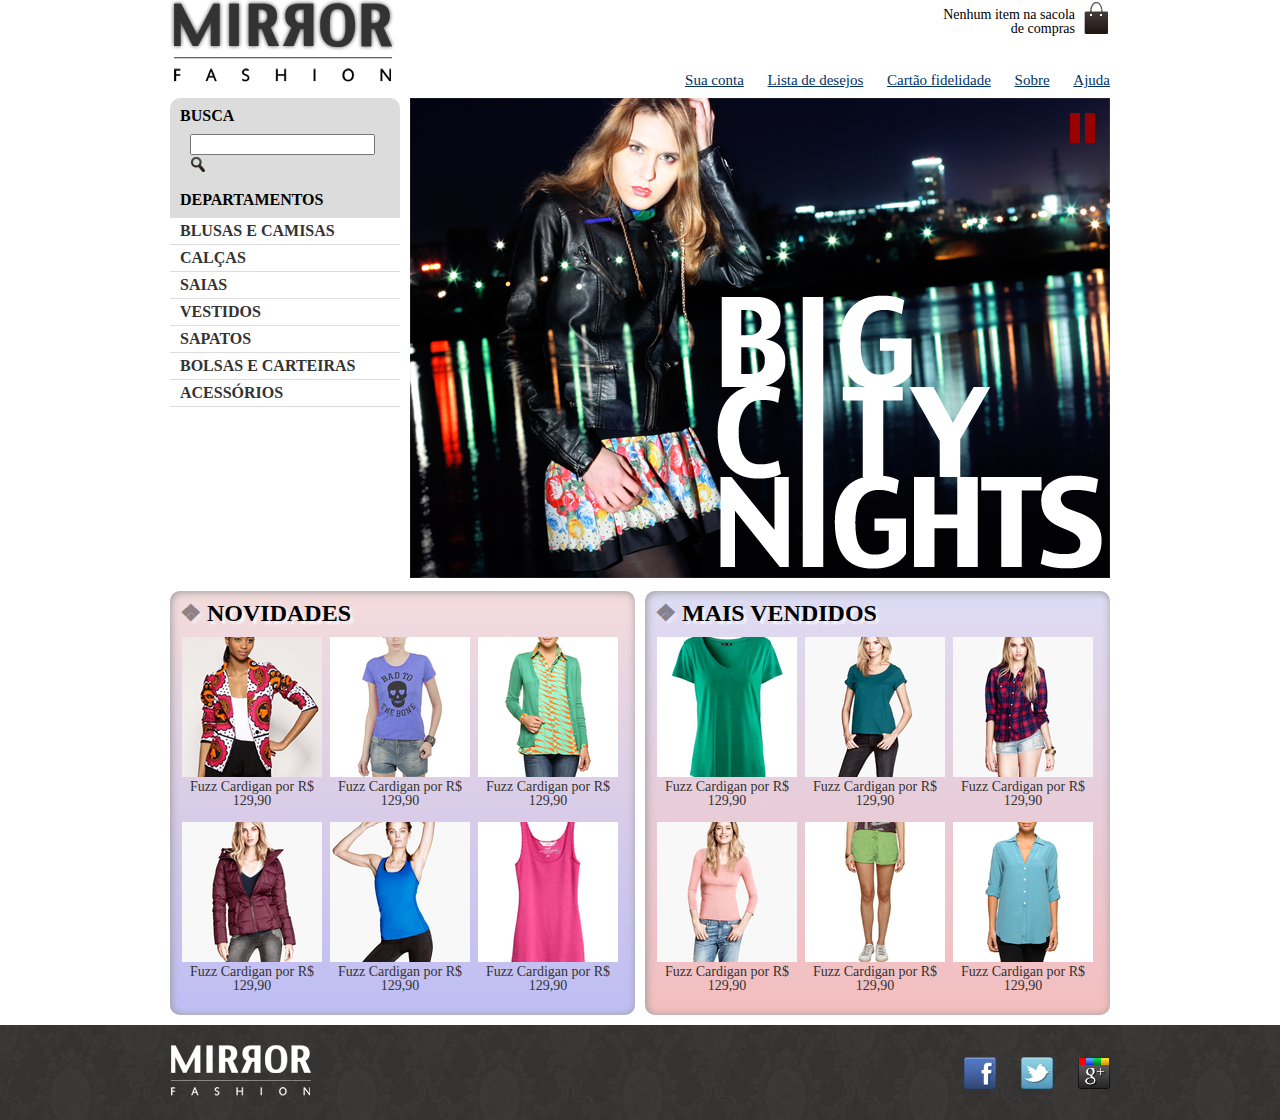
<file: index.html>
<!DOCTYPE html>
<!--[if lt IE 9]>
<script src="//html5shiv.googlecode.com/svn/trunk/html5.js"></script>
<![endif]-->
<html>
	<head>
		<title> Mirror Fashion. </title>
		<meta charset="utf8">
		<link rel="stylesheet" href="css/reset.css">
		<link rel="stylesheet" href="css/estilo.css">
		<meta name="viewport" content="width=device-width">
		<link rel="stylesheet" href="css/mobile.css" media="(max-width: 939px)">
	</head>
	<body>
		<header class="container"> <!-- Conteúdo do cabeçalho -->
			<h1><img src="img/logo.png" alt="Mirror Fashion"></h1>
			<p class="sacola">
				Nenhum item na sacola de compras
			</p>
			<nav class="menu-opcoes"> <!-- Representa blocos de navegação primários -->
				<ul>
					<li><a href="#">Sua conta</a></li>
					<li><a href="#">Lista de desejos</a></li>
					<li><a href="#">Cartão fidelidade</a></li>
					<li><a href="sobre.html">Sobre</a></li>
					<li><a href="#">Ajuda</a></li>
				</ul>
			</nav>
		</header> <!-- Fim conteúdo do cabeçalho -->
		
		<div class = "container destaque">
			<section class ="busca">
				<h2>Busca<h2>
				
				<form action="http://www.google.com.br/search" id="form-busca">
					<input type="search" name="q" id="q">
					<input type="image" src="img/busca.png">
				</form>
			
			</section> <!-- Fim .busca -->
			
			<section class = "menu-departamentos">
				<h2>Departamentos</h2>
				
				<nav> <!-- Representa blocos de navegação primários -->
					<ul>
						<li>
						<a href="#">Blusas e Camisas</a>
							<ul>
								<li><a href="#"> Manga Curta</a></li>
								<li><a href="#"> Manga Comprida</a></li>
								<li><a href="#"> Camisa Social</a></li>
								<li><a href="#"> Camisa Casual</a></li>
							</ul>
						</li>
						<li><a href="#">Calças</a></li>
						<li><a href="#">Saias</a></li>
						<li><a href="#">Vestidos</a></li>
						<li><a href="#">Sapatos</a></li>
						<li><a href="#">Bolsas e Carteiras</a></li>
						<li><a href="#">Acessórios</a></li>
					</ul>
				</nav>
					
			</section> <!-- fim section .menu-departamentos -->
			<img src="img/destaque-home.png" alt="Promoção: Big City Night">
			<ul>
				<li><a href="#" class="pause"></a></li>
			</ul>
				
			<form>
			<!--input type="image" src="img/pause.png" name="pause" id="pause"-->
				<!--input type="image" src="img/play.png" name="play" id="play"-->
			</form>
			
			
		</div> <!-- Fim div .container .destaque -->
			
		<div class = "container paineis"> <!-- Os paineis de novidades e mais vendidos estarão aqui dentro -->
			
			<section class="painel novidades"> <!-- Conteúdo novidades -->
				<h2>Novidades</h2>
				<ol>		
					<!-- Primeito produto -->
					<li>
						<a href="produto.html">
							<figure>
								<img src="img/produtos/miniatura1.png">
								<figcaption>Fuzz Cardigan por R$ 129,90</figcaption>
							</figure>
						</a>
					</li>

					<li>
						<a href="produto.html">
							<figure>
								<img src="img/produtos/miniatura2.png">
								<figcaption>Fuzz Cardigan por R$ 129,90</figcaption>
							</figure>
						</a>
					</li>
					
					<li>
						<a href="produto.html">
							<figure>
								<img src="img/produtos/miniatura3.png">
								<figcaption>Fuzz Cardigan por R$ 129,90</figcaption>
							</figure>
						</a>
					</li>
					
					<li>
						<a href="produto.html">
							<figure>
								<img src="img/produtos/miniatura4.png">
								<figcaption>Fuzz Cardigan por R$ 129,90</figcaption>
							</figure>
						</a>
					</li>
					
					<li>
						<a href="produto.html">
							<figure>
								<img src="img/produtos/miniatura5.png">
								<figcaption>Fuzz Cardigan por R$ 129,90</figcaption>
							</figure>
						</a>
					</li>
					
					<li>
						<a href="produto.html">
							<figure>
								<img src="img/produtos/miniatura6.png">
								<figcaption>Fuzz Cardigan por R$ 129,90</figcaption>
							</figure>
						</a>
					</li>					
				</ol>
			</section> <!-- Fim conteúdo novidades -->
			
			<section class="painel mais-vendidos"> <!-- Conteúdo mais vendidos -->
				<h2>Mais Vendidos</h2>
				<ol>		
					<!-- Primeito produto -->
					<li>
						<a href="produto.html">
							<figure>
								<img src="img/produtos/miniatura7.png">
								<figcaption>Fuzz Cardigan por R$ 129,90</figcaption>
							</figure>
						</a>
					</li>

					<li>
						<a href="produto.html">
							<figure>
								<img src="img/produtos/miniatura8.png">
								<figcaption>Fuzz Cardigan por R$ 129,90</figcaption>
							</figure>
						</a>
					</li>
					
					<li>
						<a href="produto.html">
							<figure>
								<img src="img/produtos/miniatura9.png">
								<figcaption>Fuzz Cardigan por R$ 129,90</figcaption>
							</figure>
						</a>
					</li>
					
					<li>
						<a href="produto.html">
							<figure>
								<img src="img/produtos/miniatura10.png">
								<figcaption>Fuzz Cardigan por R$ 129,90</figcaption>
							</figure>
						</a>
					</li>
					
					<li>
						<a href="produto.html">
							<figure>
								<img src="img/produtos/miniatura11.png">
								<figcaption>Fuzz Cardigan por R$ 129,90</figcaption>
							</figure>
						</a>
					</li>
					
					<li>
						<a href="produto.html">
							<figure>
								<img src="img/produtos/miniatura12.png">
								<figcaption>Fuzz Cardigan por R$ 129,90</figcaption>
							</figure>
						</a>
					</li>					
				</ol>
			</section> <!-- Fim paineis mais vendidos -->
			
		</div> <!-- Fim div .container .paineis -->
		
		<footer> <!-- Conteúdo do rodapé -->
			<div class="container"> <!-- Miolo do rodapé 940px -->
				<img src="img/logo-rodape.png" alt="Logo Mirror Fashion">
				<ul class="social">
					<li><a href="http://facebook.com/mirrorfashion">Facebook</a></li>
					<li><a href="http://twitter.com/mirrorfashion">Twitter</a></li>
					<li><a href="http://plus.google.com/mirrorfashion">Google+</a></li>
				</ul>
			</div> <!-- Fim miolo do rodapé -->
		</footer> <!-- Fim conteúdo do rodapé -->
		<script src="js/home.js"></script>
	</body>
</html>
</file>
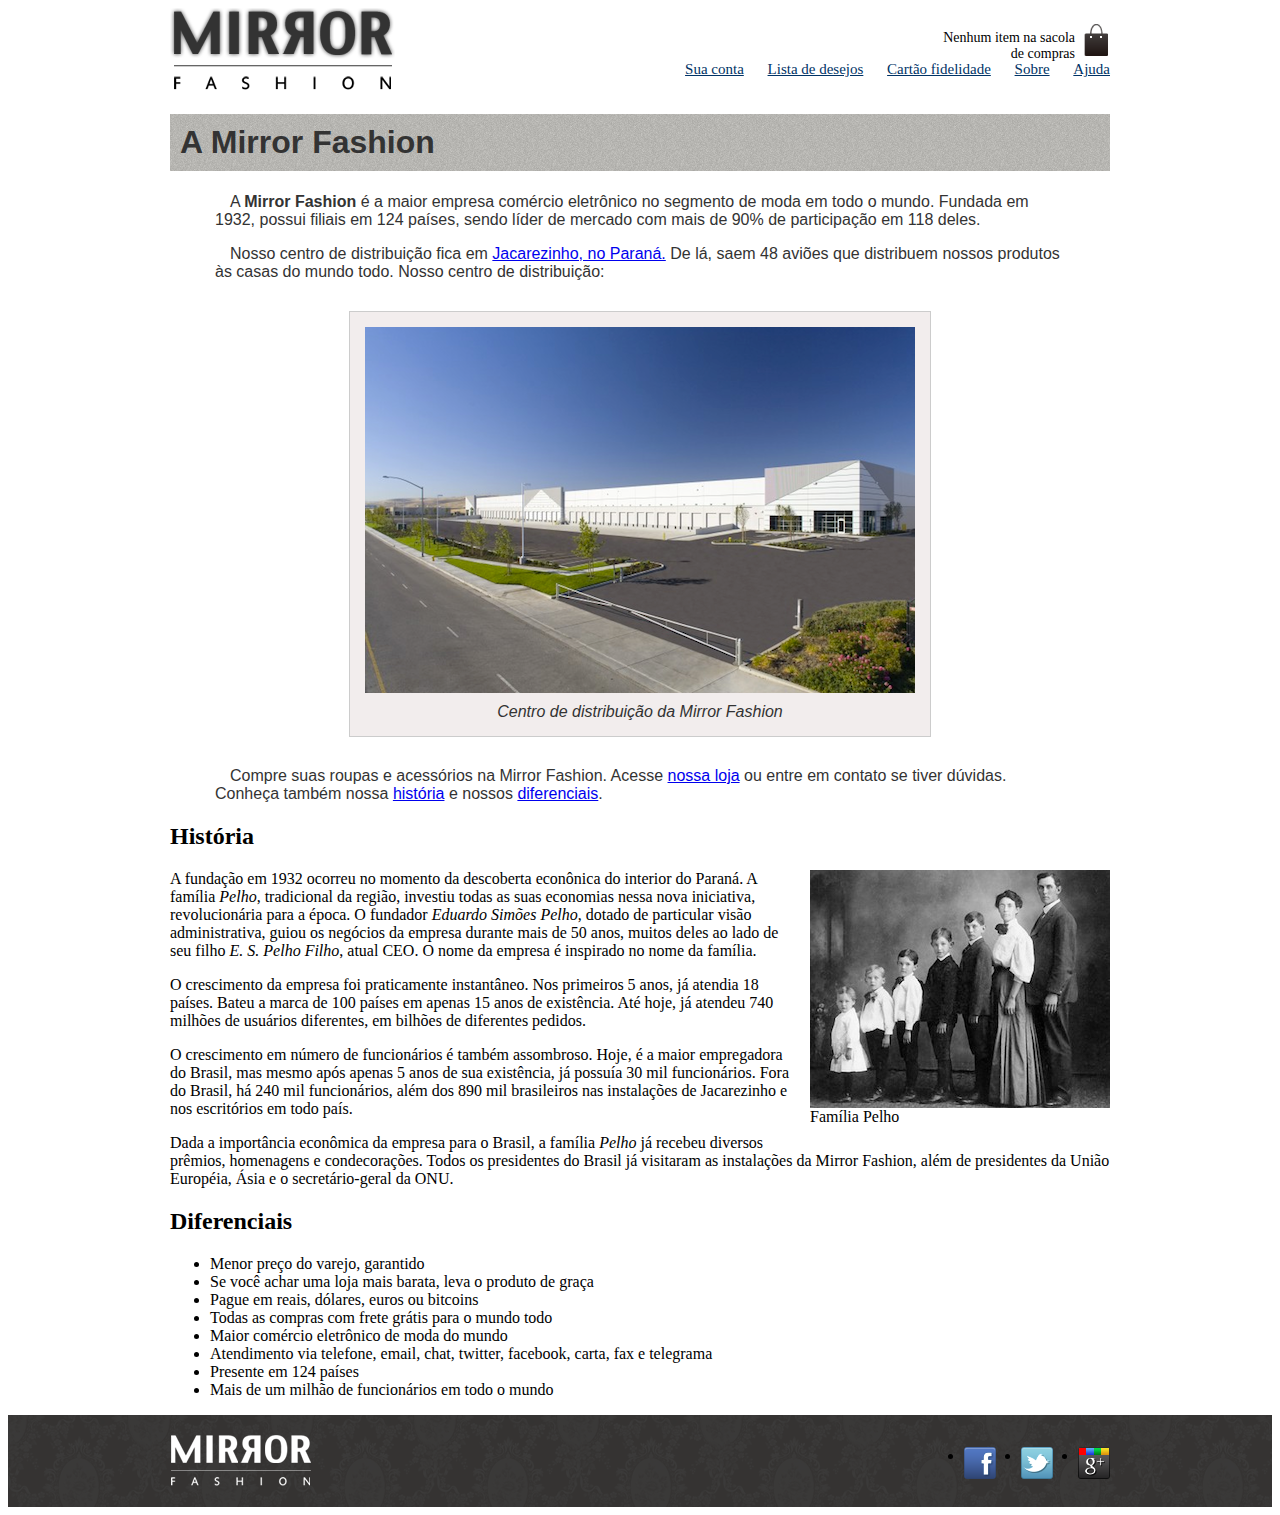
<file: sobre.html>
<doctype html>
<!--[if lt IE 9]>
<script src="//html5shiv.googlecode.com/svn/trunk/html5.js"></script>
<![endif]-->
<html>
	<head>
		<meta charset="utf-8">
		<title>Sobre a Mirror Fashion</title>
		<!-- link rel="stylesheet" href="css/reset.css"-->
		<link rel="stylesheet" href="css/estilo.css">
	</head>
	<body>
		<header class="container"> <!-- Conteúdo do cabeçalho -->
			<h1><img src="img/logo.png" alt="Mirror Fashion"></h1>
			<p class="sacola">
				Nenhum item na sacola de compras
			</p>
			<nav class="menu-opcoes"> <!-- Representa blocos de navegação primários -->
				<ul>
					<li><a href="#">Sua conta</a></li>
					<li><a href="#">Lista de desejos</a></li>
					<li><a href="#">Cartão fidelidade</a></li>
					<li><a href="sobre.html">Sobre</a></li>
					<li><a href="#">Ajuda</a></li>
				</ul>
			</nav>
		</header> <!-- Fim conteúdo do cabeçalho -->
		
		<article class="container">
			<section class="sobre">
				<h1 id="sobre">A Mirror Fashion</h1>

				<p>A <strong>Mirror Fashion</strong> é a maior empresa comércio eletrônico no segmento de moda em todo o mundo. 
				Fundada em 1932, possui filiais em 124 países, sendo líder de mercado com mais de 90% de 
				participação em 118 deles.</p>

				<p>Nosso centro de distribuição fica em <a href="https://maps.google.com.br/?q=Jacarezinho">
				Jacarezinho, no Paraná.</a> De lá, saem 48 aviões que 
				distribuem nossos produtos às casas do mundo todo. Nosso centro de distribuição:</p>
				
				<figure id="centro-distribuicao">
					<img src="img/centro-distribuicao.png">
					<figcaption>Centro de distribuição da Mirror Fashion</figcaption>
				</figure>
				
				<p>Compre suas roupas e acessórios na Mirror Fashion. Acesse <a href="index.html">nossa loja</a> ou entre em contato 
				se tiver dúvidas. Conheça também nossa <a href="#historia">história</a> e nossos <a href="#diferenciais">diferenciais</a>.</p>
			</section>

			<section class="historia">
				<h2 id="historia">História</h2>

				<figure id="familia-pelho">
					<img src="img/familia-pelho.jpg">
					<figcaption>Família Pelho</figcaption>
				</figure>
				
				<p>A fundação em 1932 ocorreu no momento da descoberta econônica do interior do Paraná. A 
				família <em>Pelho</em>, tradicional da região, investiu todas as suas economias nessa nova iniciativa, 
				revolucionária para a época. O fundador <em>Eduardo Simões Pelho</em>, dotado de particular visão 
				administrativa, guiou os negócios da empresa durante mais de 50 anos, muitos deles ao lado 
				de seu filho <em>E. S. Pelho Filho</em>, atual CEO. O nome da empresa é inspirado no nome da família.</p>
				
				<p>O crescimento da empresa foi praticamente instantâneo. Nos primeiros 5 anos, já atendia 18 países. 
				Bateu a marca de 100 países em apenas 15 anos de existência. Até hoje, já atendeu 740 milhões 
				de usuários diferentes, em bilhões de diferentes pedidos.</p>

				<p>O crescimento em número de funcionários é também assombroso. Hoje, é a maior empregadora do 
				Brasil, mas mesmo após apenas 5 anos de sua existência, já possuía 30 mil funcionários. Fora do 
				Brasil, há 240 mil funcionários, além dos 890 mil brasileiros nas instalações de Jacarezinho e 
				nos escritórios em todo país.</p>

				<p>Dada a importância econômica da empresa para o Brasil, a família <em>Pelho</em> já recebeu diversos prêmios, 
				homenagens e condecorações. Todos os presidentes do Brasil já visitaram as instalações da Mirror 
				Fashion, além de presidentes da União Européia, Ásia e o secretário-geral da ONU.</p>
			</section>
			
			<section class="diferenciais">
				<h2 id="diferenciais">Diferenciais</h2>

					<ul>
						<li>Menor preço do varejo, garantido</li>
						<li>Se você achar uma loja mais barata, leva o produto de graça</li>
						<li>Pague em reais, dólares, euros ou bitcoins</li>
						<li>Todas as compras com frete grátis para o mundo todo</li>
						<li>Maior comércio eletrônico de moda do mundo</li>
						<li>Atendimento via telefone, email, chat, twitter, facebook, carta, fax e telegrama</li>
						<li>Presente em 124 países</li>
						<li>Mais de um milhão de funcionários em todo o mundo</li>
					</ul>
			</section>
		</article>
		
		<footer> <!-- Conteúdo do rodapé -->
			<div class="container"> <!-- Miolo do rodapé 940px -->
				<img src="img/logo-rodape.png" alt="Logo Mirror Fashion">
				<ul class="social">
					<li><a href="http://facebook.com/mirrorfashion">Facebook</a></li>
					<li><a href="http://twitter.com/mirrorfashion">Twitter</a></li>
					<li><a href="http://plus.google.com/mirrorfashion">Google+</a></li>
				</ul>
			</div> <!-- Fim miolo do rodapé -->
		</footer> <!-- Fim conteúdo do rodapé -->
	</body>
</html>
</file>
<file: css/estilo.css>
.sacola {
	background: url(../img/sacola.png) no-repeat top right;
	font-size: 14px;
	padding-right: 35px;
	text-align: right; /* Alinhamento do texto a direita */
	width: 140px;
	padding-top: 8px; /* Desce o texto um pouco para alinhar com o icone da sacola */
	position: absolute;
	top: 0;
	right: 0;
}

.menu-opcoes {
	position: absolute;
	bottom: 0;
	right: 0;
}

.menu-opcoes ul {
	font-size: 15px;
}

.menu-opcoes a {
	color: #003366;
}

.menu-opcoes a:hover{
	color: #007dc6;
}
.menu-opcoes a:active{
	color: #867dc6;
}

.menu-opcoes ul li {
	display: inline; /* Coloca a disposição dos elementos na horizontal */
	margin-left: 20px;
}

.container {
	margin: 0 auto;
	width: 940px;
}

.busca,
.menu-departamentos {
	background-color: #dcdcdc;
	font-weight: bold;
	text-transform: uppercase;
	
	margin-right: 10px;
	width: 230px;
	float: left;
}

.menu-departamentos {
	clear: left;
}

.busca {
	border-top-left-radius: 10px;
	border-top-right-radius: 10px;
}

.busca h2,
.busca form,
.menu-departamentos h2 {
	margin: 10px;
}

.menu-departamentos li {
	background-color: white;
	margin-bottom: 1px;
	padding: 5px 10px;
}
.menu-departamentos li ul{
	display: none;
}
.menu-departamentos li:hover ul{
	display: block
}
.menu-departamentos ul ul li{
	background-color: #dcdcdc;
}
.menu-departamentos li li a:before{
	content: '\272A ';
}

.menu-departamentos a {
	color: #333333;
	text-decoration: none;
	margin-top: 10px;
	padding-bottom: 10px;
}

.busca input {
	vertical-align: middle;
}

.busca input [type=search]{
	width: 170px;
}

.destaque {
	margin-top: 10px;
	position: relative;
}

.pause,
.play{
	display: block;
	position: absolute;
	right: 15px;
	top:15px;
}

.pause {
	border-left: 10px solid #900;
	border-right: 10px solid #900;
	height: 30px;
	width: 5px;
}

.play {
	border-left: 25px solid #900;
	border-bottom: 15px solid transparent;
	border-top: 15px solid transparent;
}

.painel {
	margin: 10px 0; 
	padding: 10px;
	width: 445px;
	border-radius: 10px;
	box-shadow: inset 1px 1px 8px #999;
}

.painel h2 {
	font-size: 24px;
	font-weight: bold;
	text-transform: uppercase;
	margin-bottom: 10px;
	/* text-shadow: 3px 3px 2px #FFF; */
	text-shadow: 3px 3px 2px rgba(255,255,255,0.8);
}
.painel h2:before{
	content: '\2756';
	padding-right: 5px;
	opacity: 0.4;
}

.painel li {
	display: inline-block;
	vertical-align: top;
	width: 140px;
	margin: 2px;
	padding-bottom: 10px;
	transition: 0.7s ease-out;
}
.painel li:hover{
	background-color: rgba(255,255,255,0.8);
	box-shadow: 0 0 5px #333;
	transition: 0.7s ease-in;
	transform: scale(1.1) rotate(-5deg);
}

.painel a {
	color: #333;
	font-size: 14px;
	text-align: center;
	text-decoration: none;
}

.novidades {
	float: left; /* Flutua à esquerda */
	background-color: #f5dcdc;
	background: linear-gradient(#f5dcdc,#bebef4);
}

.mais-vendidos {
	float: right; /* Flutua à direita */
	background-color: #dcdcf5;
	background: linear-gradient(#dcdcf5,#f4bebe);
}

footer {
	background-image: url(../img/fundo-rodape.png);
	clear: both;
	padding: 20px 0;
}

footer .container{
	position: relative;
}

.social {
	position: absolute;
	top: 12px;
	right: 0;
	margin: 0 auto;
}

.social li{
	float: left;
	margin-left: 25px;
}

.social a{
	/* Tamanho da imagem */
	height: 32px;
	width: 32px;
	
	/* Image replacement*/
	display: block;
	text-indent: -9999px;
}

/* busca por classe .social tag "a" com valor do atributo "href"
contendo "facebook.com" em qualquer posição */
.social a[href*="facebook.com"]{
	background-image: url(../img/facebook.png);
}

.social a[href*="twitter.com"]{
	background-image: url(../img/twitter.png);
}

.social a[href*="plus.google.com"]{
	background-image: url(../img/googleplus.png);
}

header {
	position: relative;
}

/* body {
	color: #333333;
	font-family: "Lucida Sans Unicode", "Lucida Grande", sans-serif;
}

body{
	color:  #333333;
	font-family: "Lucida Sans Unicode", "Lucida Grande", sans-serif;
	margin-left: auto;
	margin-right: auto;
	width: 940px;
} */

.sobre {
	/* padding: 0 45px; 
	text-indent: 15px; */
	color:  #333333;
	font-family: "Lucida Sans Unicode", "Lucida Grande", sans-serif;
	margin-left: auto;
	margin-right: auto;
}

.sobre h1{
	background-image: url(../img/sobre-background.jpg);
	padding: 10px;
} 

.sobre h2{
	border-bottom: 2px solid #333333;
	margin-top: 30px;
} 

.sobre p {
	padding: 0 45px;
	text-indent: 15px;
}

.sobre figure {
	background-color: #F2EDED;
	border: 1px solid #ccc;
	text-align: center;
	padding: 15px;
	margin:30px;
}

.sobre figcaption{
	font-style: italic;
	margin-top: 10px;
} 

#centro-distribuicao{
	margin-left: auto;
	margin-right: auto;
	width: 550px;
}
#rodape{
	color: #777;
	margin: 30px 0;
	padding: 30px 0;
}

#rodape img {
	margin-right: 30px;
	vertical-align: middle;
	width: 94px;
}
#familia-pelho {
	float: right;
	margin: 0 0 10px 10px;
}
</file>
<file: css/mobile.css>
@media (min-width: 480px){
	header h1{
		margin: 5px 0;
	}
	.menu-departamentos{
		padding-bottom: 10px;
		margin-bottom: 10px;
	}
		.menu-departamentos nav > ul{
		-webkit-column-count: 2;
		   -moz-column-count: 2;
		        column-count: 2;
	}
}

@media (min-width: 720px){
	header h1{
		text-align: left;
	}
	.menu-opcoes{
		position: absolute;
	}
	.sacola{
		display: block;
	}
	.painel li{
		width: 15%
	}
	.busca,
	.menu-departamentos{
		margin-right: 1%;
		width: 30%;
	}
	.menu-departamentos nav > ul{
		-webkit-column-count: 1;
		   -moz-column-count: 1;
		        column-count: 1;
	}
	.destaque img{
		width: 69%
	}
}


.sacola {
	background: url(../img/sacola.png) no-repeat top right;
	font-size: 14px;
	padding-right: 35px;
	text-align: right; /* Alinhamento do texto a direita */
	width: 140px;
	padding-top: 8px; /* Desce o texto um pouco para alinhar com o icone da sacola */
	position: absolute;
	top: 0;
	right: 0;
	
	display: none;
}

.menu-opcoes {
	position: static;
	bottom: 0;
	right: 0;
	
	text-align: center;
}

.menu-opcoes ul {
	font-size: 15px;
}

.menu-opcoes a {
	color: #003366;
}

.menu-opcoes a:hover{
	color: #007dc6;
}
.menu-opcoes a:active{
	color: #867dc6;
}

.menu-opcoes ul li {
	display: inline-block; /* Coloca a disposição dos elementos na horizontal */
	margin-left: 20px;
	
	margin: 5px;
}

.container {
	width: 96%;
}

.busca,
.menu-departamentos {
	background-color: #dcdcdc;
	font-weight: bold;
	text-transform: uppercase;
	
	/*margin-right: 10px;
	width: 230px;*/
	float: left;
}

.busca,
.menu-departamentos,
.destaque img{
	margin-right: 0;
	width: 100%;
}

.menu-departamentos {
	clear: left;
}

.busca {
	border-top-left-radius: 10px;
	border-top-right-radius: 10px;
}

.busca h2,
.busca form,
.menu-departamentos h2 {
	margin: 10px;
}

.menu-departamentos li {
	background-color: white;
	margin-bottom: 1px;
	padding: 5px 10px;
}
.menu-departamentos li ul{
	display: none;
}
.menu-departamentos li:hover ul{
	display: block
}
.menu-departamentos ul ul li{
	background-color: #dcdcdc;
}
.menu-departamentos li li a:before{
	content: '\272A ';
}

.menu-departamentos a {
	color: #333333;
	text-decoration: none;
	margin-top: 10px;
	padding-bottom: 10px;
}

.busca input {
	vertical-align: middle;
}

.busca input [type=search]{
	width: 170px;
}

.destaque {
	margin-top: 10px;
	position: relative;
}

.pause,
.play{
	display: block;
	position: absolute;
	right: 15px;
	top:15px;
}

.pause {
	border-left: 10px solid #900;
	border-right: 10px solid #900;
	height: 30px;
	width: 5px;
}

.play {
	border-left: 25px solid #900;
	border-bottom: 15px solid transparent;
	border-top: 15px solid transparent;
}

.play,
.pause{
	top: auto;
	right: auto;
	
	left: 10px;
	bottom: 10px;
}
.painel {
	margin: 10px 0; 
	padding: 10px;
	width: auto;
	border-radius: 10px;
	box-shadow: inset 1px 1px 8px #999;
}

.painel h2 {
	font-size: 24px;
	font-weight: bold;
	text-transform: uppercase;
	margin-bottom: 10px;
	/* text-shadow: 3px 3px 2px #FFF; */
	text-shadow: 3px 3px 2px rgba(255,255,255,0.8);
}
.painel h2:before{
	content: '\2756';
	padding-right: 5px;
	opacity: 0.4;
}

.painel li {
	display: inline-block;
	vertical-align: top;
	width: 30%;
	margin: 2px;
	padding-bottom: 10px;
	transition: 0.7s ease-out;
}
.painel img{
	width: 100%;
}
.painel li:hover{
	background-color: rgba(255,255,255,0.8);
	box-shadow: 0 0 5px #333;
	transition: 0.7s ease-in;
	transform: scale(1.1) rotate(-5deg);
}

.painel a {
	color: #333;
	font-size: 14px;
	text-align: center;
	text-decoration: none;
}

.novidades {
	float: left; /* Flutua à esquerda */
	background-color: #f5dcdc;
	background: linear-gradient(#f5dcdc,#bebef4);
}

.mais-vendidos {
	float: right; /* Flutua à direita */
	background-color: #dcdcf5;
	background: linear-gradient(#dcdcf5,#f4bebe);
}

footer {
	background-image: url(../img/fundo-rodape.png);
	clear: both;
	padding: 20px 0;
}

footer .container{
	position: relative;
}

.social {
	position: absolute;
	top: 12px;
	right: 0;
	margin: 0 auto;
}

.social li{
	float: left;
	margin-left: 25px;
}

.social a{
	/* Tamanho da imagem */
	height: 32px;
	width: 32px;
	
	/* Image replacement*/
	display: block;
	text-indent: -9999px;
}

/* busca por classe .social tag "a" com valor do atributo "href"
contendo "facebook.com" em qualquer posição */
.social a[href*="facebook.com"]{
	background-image: url(../img/facebook.png);
}

.social a[href*="twitter.com"]{
	background-image: url(../img/twitter.png);
}

.social a[href*="plus.google.com"]{
	background-image: url(../img/googleplus.png);
}

header {
	position: relative;
}
header h1{
	text-align: center;
}
header h1 img{
	max-width: 50%;
}



/* body {
	color: #333333;
	font-family: "Lucida Sans Unicode", "Lucida Grande", sans-serif;
}

body{
	color:  #333333;
	font-family: "Lucida Sans Unicode", "Lucida Grande", sans-serif;
	margin-left: auto;
	margin-right: auto;
	width: 940px;
} */

.sobre {
	/* padding: 0 45px; 
	text-indent: 15px; */
	color:  #333333;
	font-family: "Lucida Sans Unicode", "Lucida Grande", sans-serif;
	margin-left: auto;
	margin-right: auto;
}

.sobre h1{
	background-image: url(../img/sobre-background.jpg);
	padding: 10px;
} 

.sobre h2{
	border-bottom: 2px solid #333333;
	margin-top: 30px;
} 

.sobre p {
	padding: 0 45px;
	text-indent: 15px;
}

.sobre figure {
	background-color: #F2EDED;
	border: 1px solid #ccc;
	text-align: center;
	padding: 15px;
	margin:30px;
}

.sobre figcaption{
	font-style: italic;
	margin-top: 10px;
} 

#centro-distribuicao{
	margin-left: auto;
	margin-right: auto;
	width: 550px;
}
#rodape{
	color: #777;
	margin: 30px 0;
	padding: 30px 0;
}

#rodape img {
	margin-right: 30px;
	vertical-align: middle;
	width: 94px;
}
#familia-pelho {
	float: right;
	margin: 0 0 10px 10px;
}
</file>
